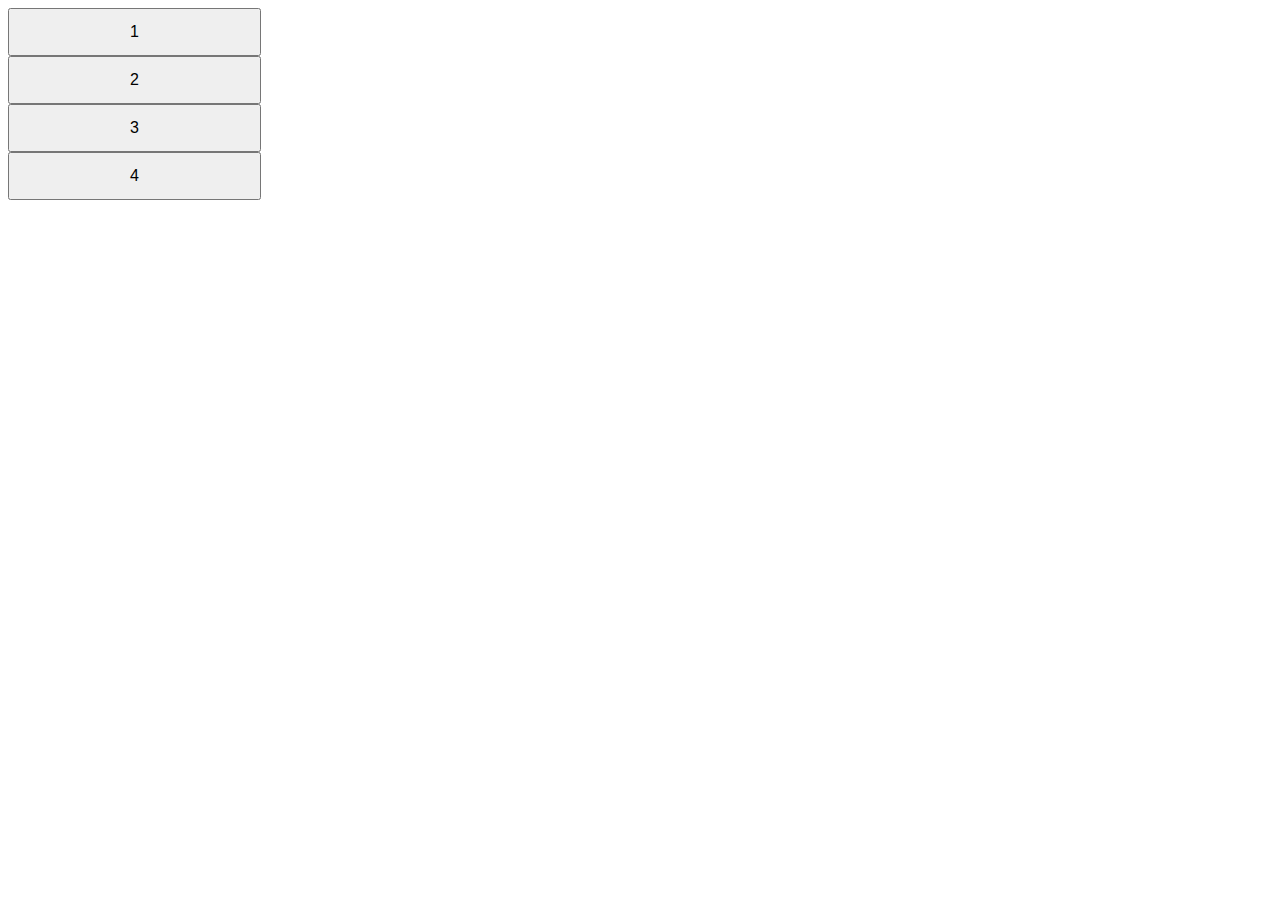
<file: day8/button_container_practice.html>
<!DOCTYPE html>
<html lang="en">

<head>
    <title>Container</title>
    <meta charset="UTF-8">

    <style>
        .buttonContainer {
            width: 20%;
        }

        .buttonContainer>.buttonClass {
            width: 100%;
            height: 48px;
            font-size: 16px;
        }
    </style>
</head>

<body>
    <div id="btns" class="buttonContainer" >
        <button id="button1" class="buttonClass">1</button>
        <button id="button2" class="buttonClass">2</button>
        <button id="button3" class="buttonClass">3</button>
        <button id="button4" class="buttonClass">4</button>
    </div>
</body>

</html>
</file>
